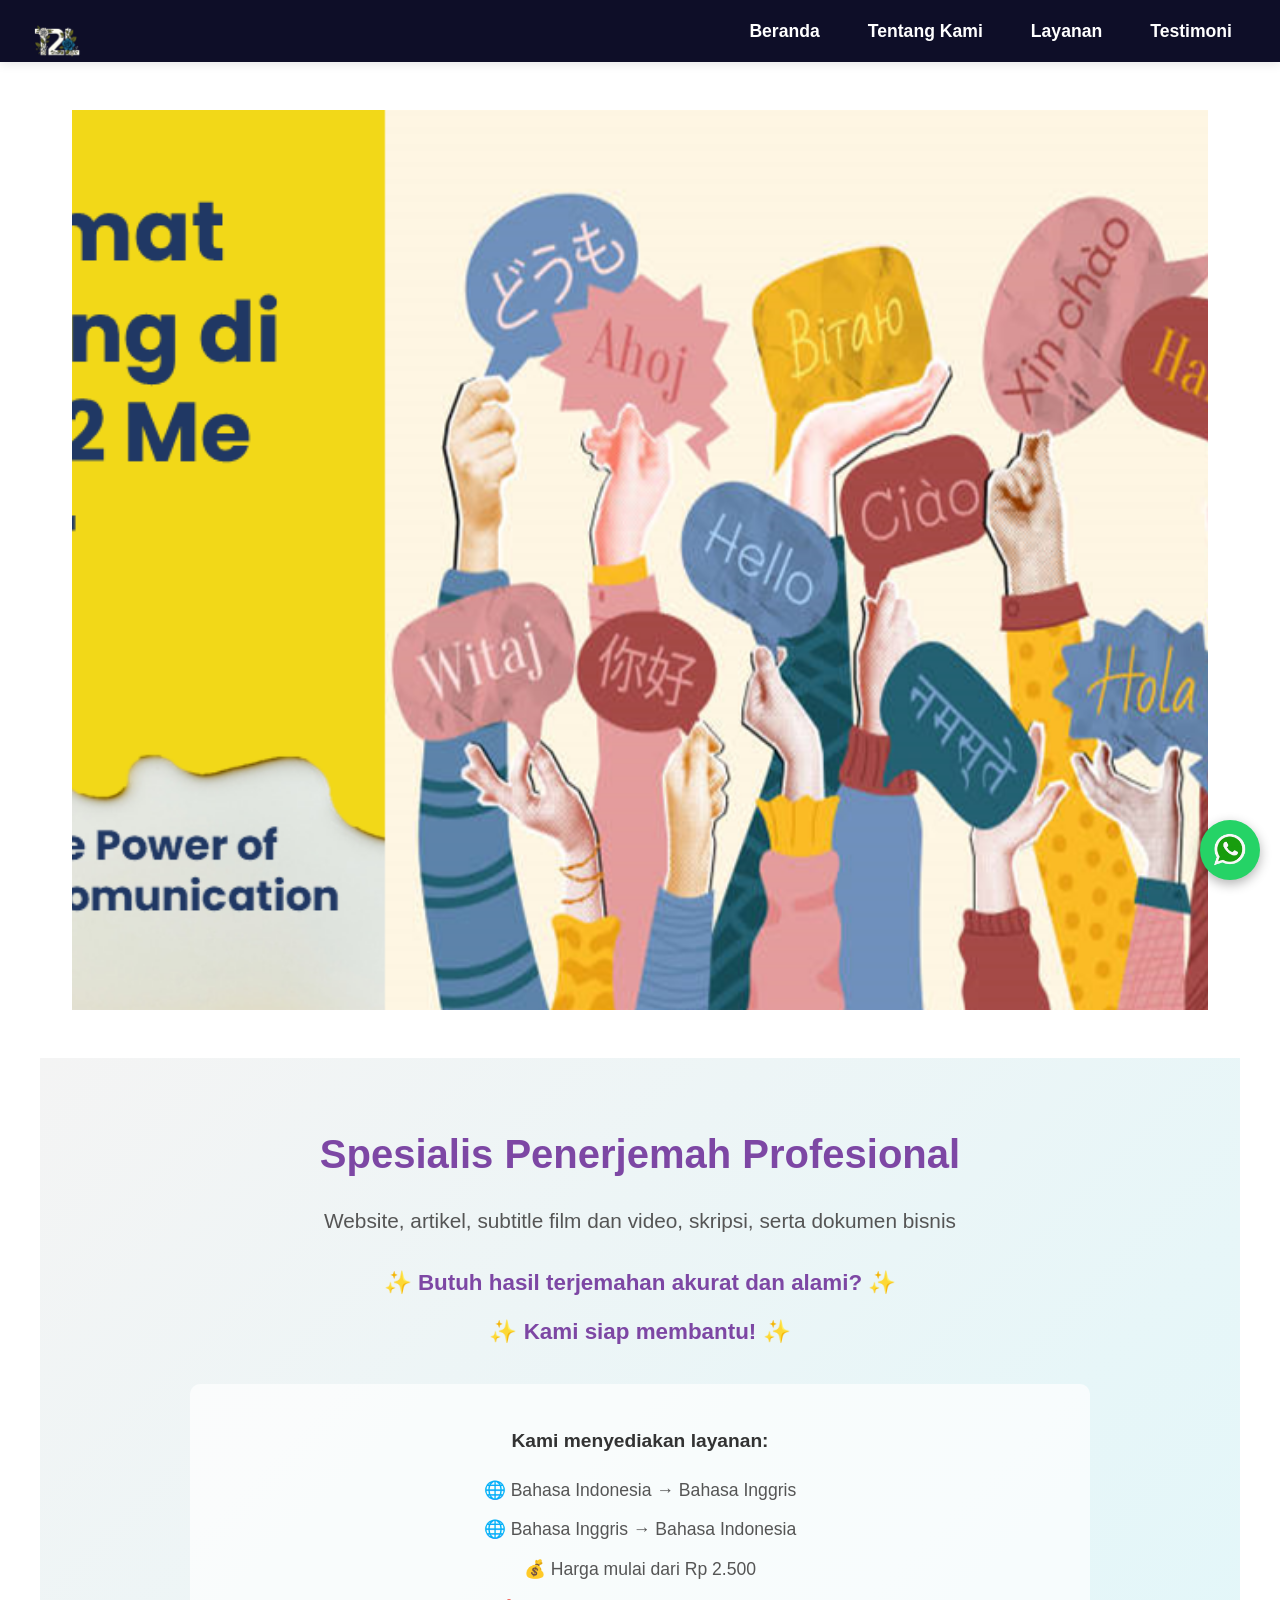
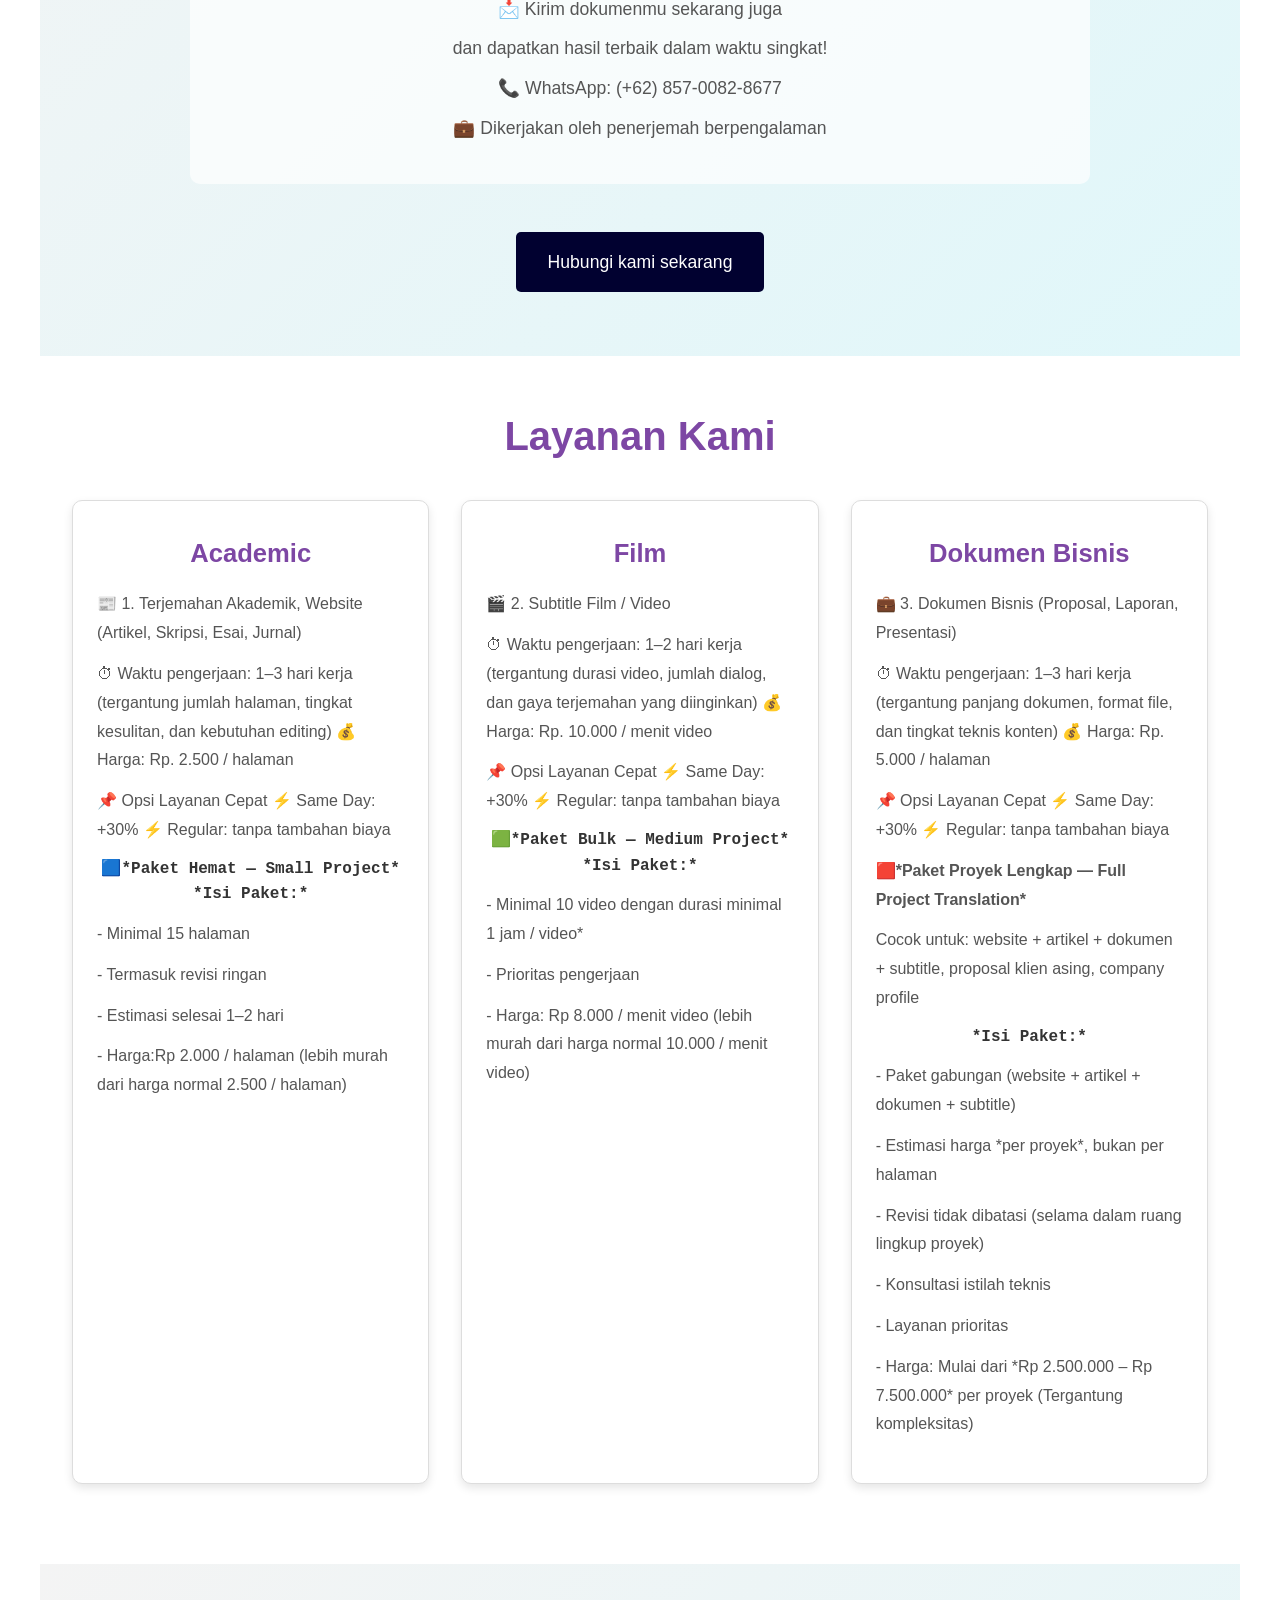
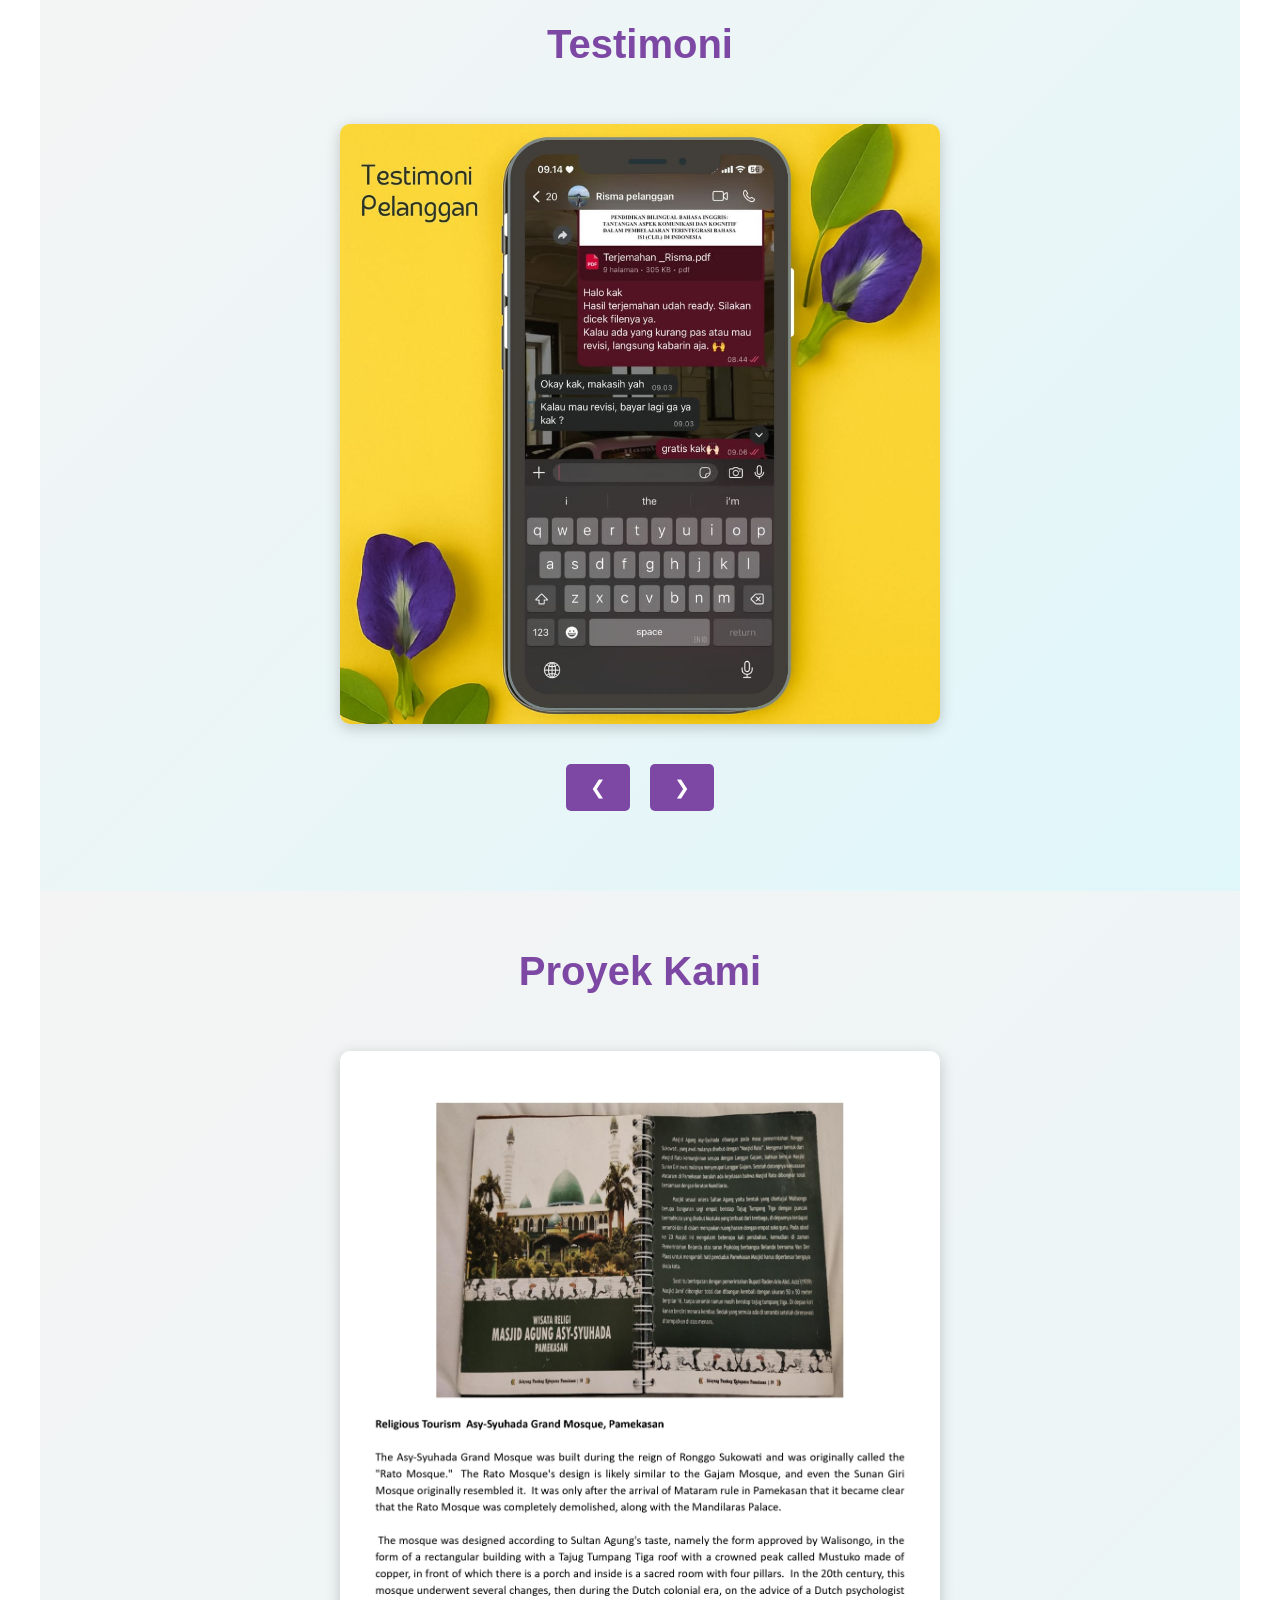
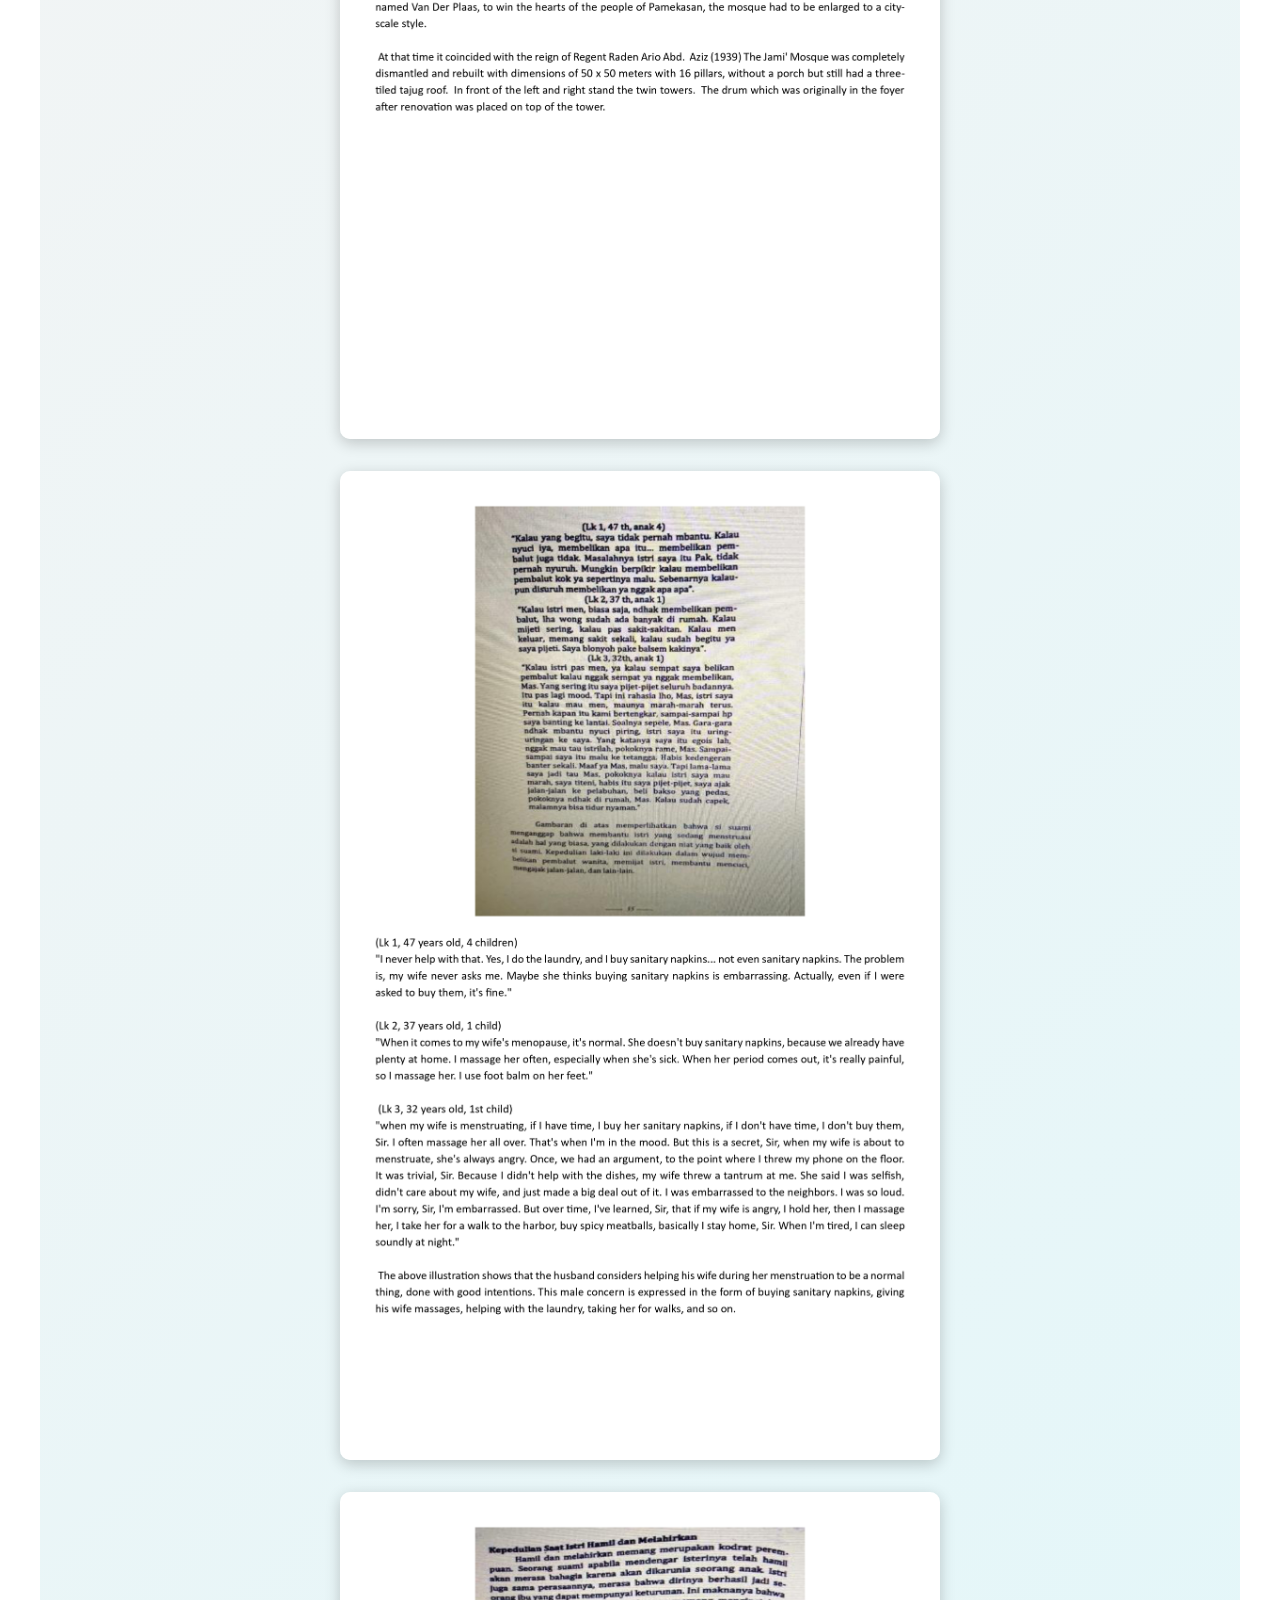
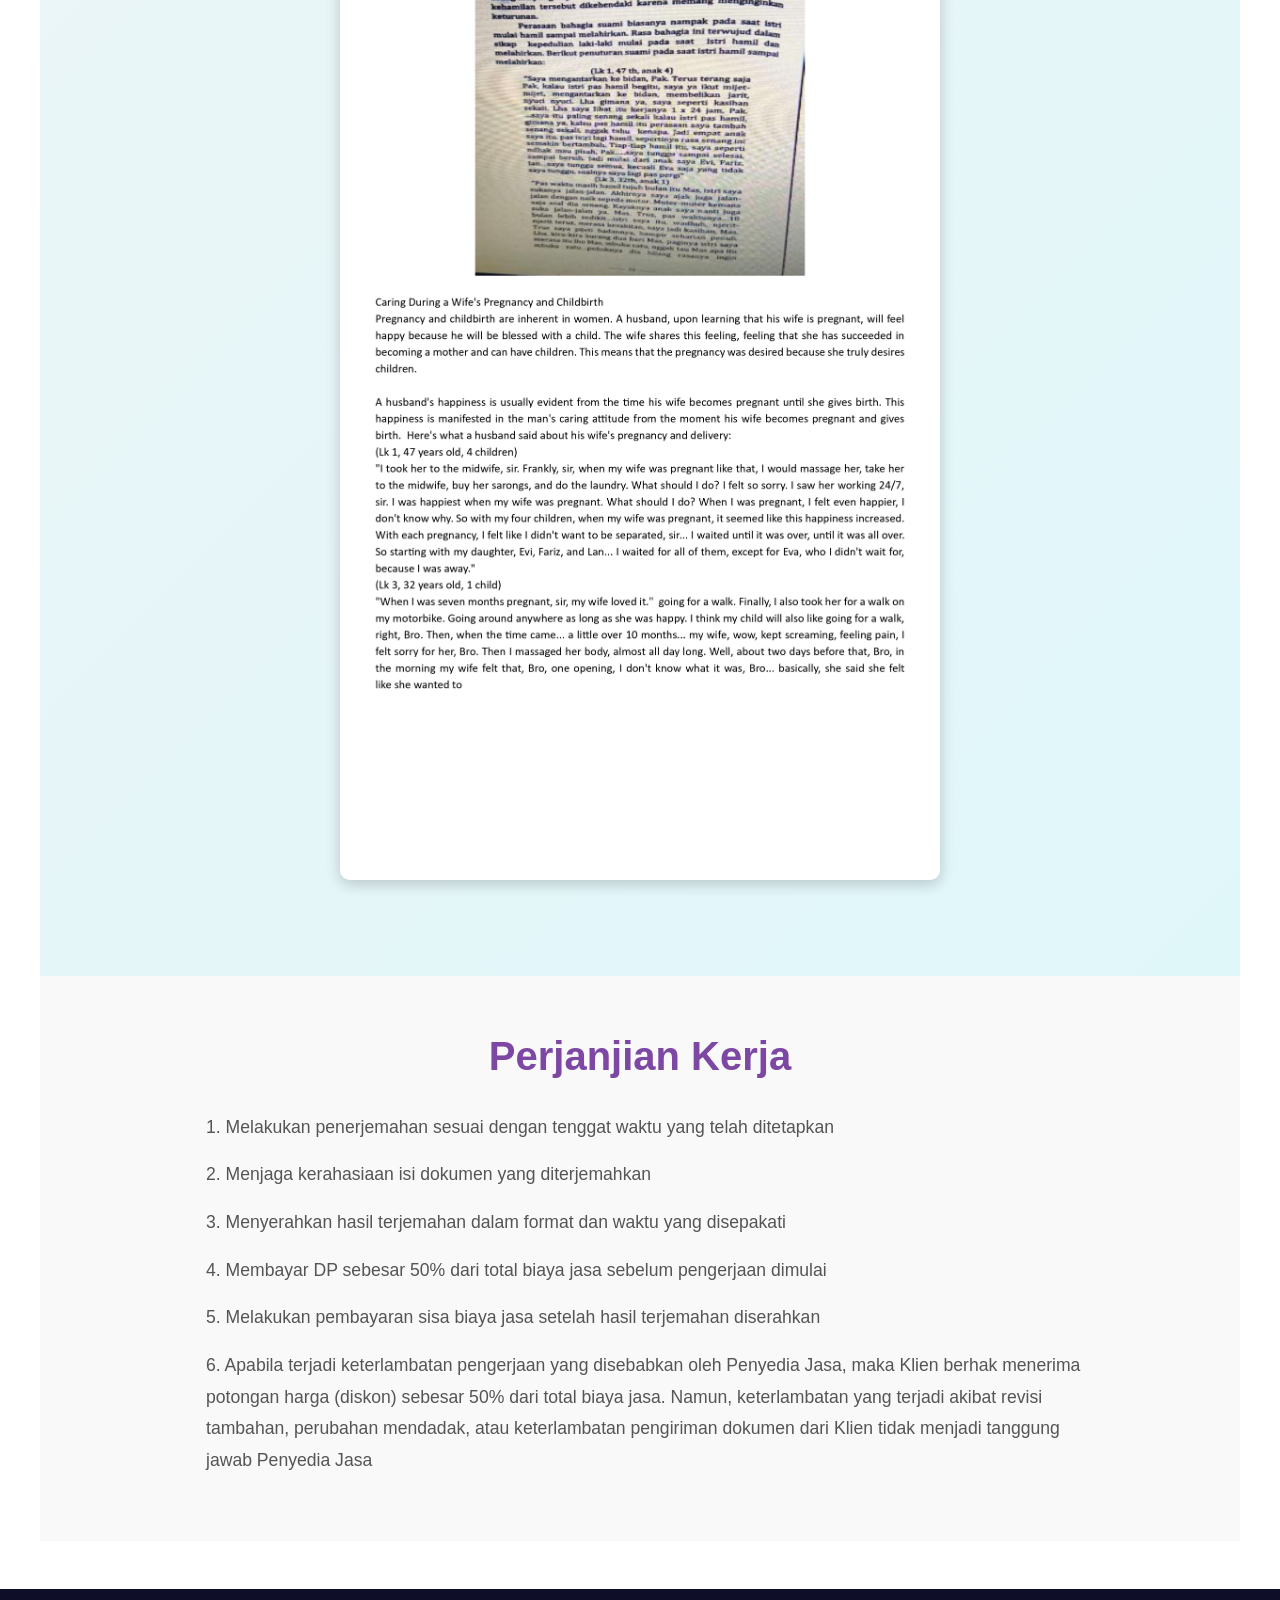
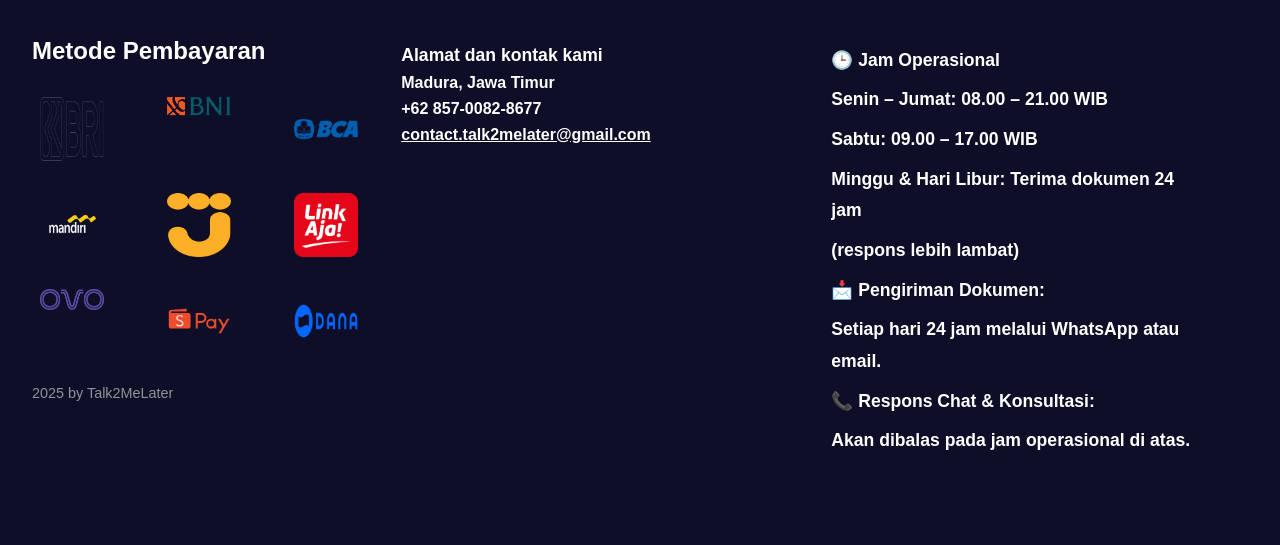
<file: index.html>
<!DOCTYPE html>
<html lang="en">
<head>
    <meta charset="UTF-8">
    <meta name="viewport" content="width=device-width, initial-scale=1.0">
    <title>Navigation Bar</title>
    <link rel="stylesheet" href="styles.css">
    <script src="script.js"></script>
</head>
<body>
    <nav class="navbar">
        <div class="header-left">
            <img class="logo" src="Logoo.png">
        </div>
        <div class="navdiv">
            <div class="logo"><a href="#"></a></div>
            <div class="hamburger" onclick="toggleMenu()">&#9776;</div>
            <ul id="nav-menu">
                <li><a href="#home" onclick="smoothScroll('#home')">Beranda</a></li>
                <li><a href="#about" onclick="smoothScroll('#about')">Tentang Kami</a></li>
                <li><a href="#services" onclick="smoothScroll('#services')">Layanan</a></li>
                <li><a href="#testimoni" onclick="smoothScroll('#testimoni')">Testimoni</a></li>
            </ul>
        </div>
    </nav>
<section id="home">
    <div class="home-content">
    </div>
</section>
<section id="about" class="hero">
    <div class="hero-content">
        <h2>Spesialis Penerjemah Profesional</h2>
        <p class="hero-subtitle">Website, artikel, subtitle film dan video, skripsi, serta dokumen bisnis</p>
        <p class="hero-highlight">✨ Butuh hasil terjemahan akurat dan alami? ✨</p>
        <p class="hero-highlight">✨ Kami siap membantu! ✨</p>
        <div class="hero-services">
            <p class="service-title">Kami menyediakan layanan:</p>
            <p>🌐 Bahasa Indonesia → Bahasa Inggris</p>
            <p>🌐 Bahasa Inggris → Bahasa Indonesia</p>
            <p>💰 Harga mulai dari Rp 2.500</p>
            <p>📩 Kirim dokumenmu sekarang juga</p>
            <p>dan dapatkan hasil terbaik dalam waktu singkat!</p>
            <p>📞 WhatsApp: (+62) 857-0082-8677</p>
            <p>💼 Dikerjakan oleh penerjemah berpengalaman</p>
        </div>
        <a href="#contact" class="btn" onclick="smoothScroll('#contact')">Hubungi kami sekarang</a>
    </div>
</section>
    <section id="services">
        <div class="services-content">
        <h2>Layanan Kami</h2>
            <div class="services">
                <div class="service">
                    <h3>Academic</h3>
                    <p>📰 1. Terjemahan Akademik, Website (Artikel, Skripsi, Esai, Jurnal)</p>
                    <p>⏱ Waktu pengerjaan: 1–3 hari kerja (tergantung jumlah halaman, tingkat kesulitan, dan kebutuhan editing)
                    💰 Harga: Rp. 2.500 / halaman</p>
                    <p>📌 Opsi Layanan Cepat
                    ⚡ Same Day: +30%
                    ⚡ Regular: tanpa tambahan biaya</p>
                    <p><pre><strong>🟦*Paket Hemat — Small Project*</strong></pre>
                    <pre><strong>*Isi Paket:*</strong></pre>
                    <p>- Minimal 15 halaman</p>
                    <p>- Termasuk revisi ringan</p>
                    <p>- Estimasi selesai 1–2 hari</p>
                    <p>- Harga:Rp 2.000 / halaman (lebih murah dari harga normal 2.500 / halaman)</p>
                </p>
                </div>
                <div class="service">
                    <h3>Film</h3>
                    <p>🎬 2. Subtitle Film / Video</p>
                    <p>⏱ Waktu pengerjaan: 1–2 hari kerja (tergantung durasi video, jumlah dialog, dan gaya terjemahan yang diinginkan)
                    💰 Harga: Rp. 10.000 / menit video</p>
                    <p>📌 Opsi Layanan Cepat
                    ⚡ Same Day: +30%
                    ⚡ Regular: tanpa tambahan biaya</p>
                    <p><pre><strong>🟩*Paket Bulk — Medium Project*</strong></pre>
                    <pre><strong>*Isi Paket:*</strong></pre>
                    <p>- Minimal 10 video dengan durasi minimal 1 jam / video*</p>
                    <p>- Prioritas pengerjaan</p>
                    <p>- Harga: Rp 8.000 / menit video (lebih murah dari harga normal 10.000 / menit video)</p>
                    </p>
                </div>
                <div class="service">
                    <h3>Dokumen Bisnis</h3>
                    <p>💼 3. Dokumen Bisnis (Proposal, Laporan, Presentasi)</p>
                    <p>⏱ Waktu pengerjaan: 1–3 hari kerja (tergantung panjang dokumen, format file, dan tingkat teknis konten)
                    💰 Harga: Rp. 5.000 / halaman </p>
                    <p>📌 Opsi Layanan Cepat
                    ⚡ Same Day: +30%
                    ⚡ Regular: tanpa tambahan biaya</p>
                    <p><strong>🟥*Paket Proyek Lengkap — Full Project Translation*</strong>
                    <p>Cocok untuk: website + artikel + dokumen + subtitle, proposal klien asing, company profile</p>
                    <pre><strong>*Isi Paket:*</strong></pre>
                    <p>- Paket gabungan (website + artikel + dokumen + subtitle)</p>
                    <p>- Estimasi harga *per proyek*, bukan per halaman</p>
                    <p>- Revisi tidak dibatasi (selama dalam ruang lingkup proyek)</p>
                    <p>- Konsultasi istilah teknis</p>
                    <p>- Layanan prioritas</p>
                    <p>- Harga: Mulai dari *Rp 2.500.000 – Rp 7.500.000* per proyek
                    (Tergantung kompleksitas)</p>
                    </p>
                </div>
            </div>
        </div>
    </section>
    <section id="testimoni" class="testimoni">
        <h2>Testimoni</h2>
        <div class="testimoni-gallery">
            <div class="slider" id="slider">
                <div class="slide"><img src="foto testimoni1.jpg" alt="testimoni Risma" onclick="openModal('foto testimoni1.jpg')"></div>
                <div class="slide"><img src="foto testimoni2.jpg" alt="testimoni Unair" onclick="openModal('foto testimoni2.jpg')"></div>
                <div class="slide"><img src="foto testimoni3.jpg" alt="testimoni Unimed" onclick="openModal('foto testimoni3.jpg')"></div>
                <div class="slide"><img src="foto testimoni4.jpg" alt="testimoni Winda" onclick="openModal('foto testimoni4.jpg')"></div>
            </div>
            <div class="slider-controls">
                <button onclick="prevSlide()">&#10094;</button>
                <button onclick="nextSlide()">&#10095;</button>
            </div>
        </div>
    </section>
    <section id="project" class="project">
        <h2>Proyek Kami</h2>
        <div class="project-gallery">
            <div class="project-slider" id="projectSlider">
                <div class="project-slide"><img src="project1.jpg" alt="Hasil Proyek 1" onclick="openModal('project1.jpg')"></div>
                <div class="project-slide"><img src="project2.jpg" alt="Hasil Proyek 2" onclick="openModal('project2.jpg')"></div>
                <div class="project-slide"><img src="project3.jpg" alt="Hasil Proyek 3" onclick="openModal('project3.jpg')"></div>
            </div>
            <!--Project Slider Controls
            <div class="project-slider-controls">
                <button onclick="prevProjectSlide()">&#10094;</button>
                <button onclick="nextProjectSlide()">&#10095;</button>
            </div> -->
        </div>
    </section>

    <section id="agreement" class="agreement-section">
        <h2>Perjanjian Kerja</h2>
        <div class="agreement-content">
            <p>1. Melakukan penerjemahan sesuai dengan tenggat waktu yang telah ditetapkan</p>
            <p>2. Menjaga kerahasiaan isi dokumen yang diterjemahkan</p>
            <p>3. Menyerahkan hasil terjemahan dalam format dan waktu yang disepakati</p>
            <p>4. Membayar DP sebesar 50% dari total biaya jasa sebelum pengerjaan dimulai</p>
            <p>5. Melakukan pembayaran sisa biaya jasa setelah hasil terjemahan diserahkan</p>
            <p>6. Apabila terjadi keterlambatan pengerjaan yang disebabkan oleh Penyedia Jasa, maka Klien berhak menerima potongan harga (diskon) sebesar 50% dari total biaya jasa. Namun, keterlambatan yang terjadi akibat revisi tambahan, perubahan mendadak, atau keterlambatan pengiriman dokumen dari Klien tidak menjadi tanggung jawab Penyedia Jasa</p>
        </div>
    </section>

    <footer class="footer">
	    <div class="footer-left">
		    <h3>Metode Pembayaran</h3>
		    <div class="bank">
			    <img src="bri.png" alt="bri">
			    <img src="bni.webp" alt="bni">
			    <img src="bca.png" alt="bca">
			    <img src="mandiri.png" alt="mandiri">
			    <img src="jago.png" alt="jago">
			    <img src="LinkAja.webp" alt="linkAja">
			    <img src="ovo.png" alt="ovo">
			    <img src="Spay.png" alt="shopeepay">
			    <img src="dana.png" alt="dana">
		    </div>
            <p class="footer-copyright">2025 by Talk2MeLater</p>
	    </div>
	    <div class="footer-center">
		    <div>
			    <i class="fa fa-map-marker"></i>
			    <p><span>Alamat dan kontak kami</span>Madura, Jawa Timur</p>
		    </div>
		    <div>
			    <i class="fa fa-phone"></i>
			    <p>+62 857-0082-8677</p>
		    </div>
		    <div>
			    <i class="fa fa-envelope"></i>
			    <p><a href="#">contact.talk2melater@gmail.com</a></p>
		    </div>
	    </div>
	    <div class="footer-right">
		    <p class="operational-hours">
			    <span>🕒 Jam Operasional</span>
			    <span>Senin – Jumat: 08.00 – 21.00 WIB</span>
                <span>Sabtu: 09.00 – 17.00 WIB</span>
                <span>Minggu & Hari Libur: Terima dokumen 24 jam</span>
                <span>(respons lebih lambat)</span>
                <span>📩 Pengiriman Dokumen:</span>
                <span>Setiap hari 24 jam melalui WhatsApp atau email.</span>
                <span>📞 Respons Chat & Konsultasi:</span>
                <span>Akan dibalas pada jam operasional di atas.</span>
            </p>
	    </div>
    </footer>

    <!-- Modal -->
    <div id="imageModal" class="modal">
        <span class="close" onclick="closeModal()">&times;</span>
        <img class="modal-content" id="modalImage">
    </div>
    <!-- WhatsApp Floating Button -->
    <a href="https://wa.me/6285700828677?text=Halo,%20saya%20ingin%20bertanya%20tentang%20jasa%20terjemahan%20Anda." class="whatsapp-float" target="_blank" title="Chat WhatsApp">
    <img src="whatsapp-icon.png" alt="WhatsApp Chat" class="whatsapp-icon">
    <!-- Atau gunakan Font Awesome: <i class="fab fa-whatsapp whatsapp-icon"></i> -->
    </a>
</body>
</html>
</file>
<file: styles.css>
/* ===== RESET & BASE STYLES ===== */
* { 
    margin: 0;
    padding: 0;
    box-sizing: border-box;
    text-decoration: none; 
}

html {
    scroll-behavior: smooth;
    font-size: 16px;
}

body {
    font-family: 'Lucida Sans', 'Lucida Sans Regular', 'Lucida Grande', 'Lucida Sans Unicode', Geneva, Verdana, sans-serif;
    line-height: 1.6;
    color: #333;
    overflow-x: hidden;
}

/* ===== NAVIGATION ===== */
.navbar {
    background: #0e0e28;
    padding: 0.5rem 1rem;
    position: sticky;
    top: 0;
    z-index: 999;
    box-shadow: 0 2px 10px rgba(0,0,0,0.1);
}

.header-left {
    float: left;
    padding: 0.5rem 0;
}

.header-left img {
    height: 50px;
}

.navdiv {
    display: flex;
    justify-content: space-between;
    align-items: center;
    max-width: 1200px;
    margin: 0 auto;
}

.logo a {
    color: white;
    font-size: clamp(1.2rem, 3vw, 1.8rem);
    font-weight: 600;
    padding: 0 0.75rem;
    transition: all 0.3s;
}

.logo a:hover {
    background-color: rgba(255, 255, 255, 0.3);
}

/* Navigation Menu */
#nav-menu {
    list-style: none;
    display: flex;
    align-items: center;
    gap: 1rem;
}

#nav-menu li {
    display: inline-block;
}

#nav-menu a {
    color: white;
    font-size: clamp(0.9rem, 2vw, 1.1rem);
    font-weight: 600;
    padding: 0.5rem 1rem;
    transition: all 0.3s;
    border-radius: 5px;
}

#nav-menu a:hover {
    background-color: rgba(255, 255, 255, 0.3);
    color: #eadb06;
}

/* Hamburger Menu */
.hamburger {
    display: none;
    font-size: 2rem;
    color: white;
    cursor: pointer;
    background: none;
    border: none;
    padding: 0.5rem;
}

/* ===== HOME SECTION ===== */
#home {
    min-height: 100vh;
    width: 100%;
}

.home-content {
    min-height: 100vh;
    width: 100%;
    background-image: url('./header.PNG');
    background-size: cover;
    background-position: center;
    background-repeat: no-repeat;
    position: relative;
}

/* ===== HERO SECTION ===== */
.hero {
    background: linear-gradient(135deg, #f4f4f4, #e0f7fa);
    padding: 4rem 2rem;
    text-align: center;
    animation: fadeIn 1s ease-in;
}

.hero-content {
    max-width: 900px;
    margin: 0 auto;
}

.hero h2 {
    font-size: clamp(1.8rem, 5vw, 2.5rem);
    color: #7D47A4;
    margin-bottom: 1rem;
}

.hero-subtitle {
    font-size: clamp(1rem, 3vw, 1.3rem);
    color: #555;
    margin-bottom: 1.5rem;
}

.hero-highlight {
    font-size: clamp(1.1rem, 3vw, 1.4rem);
    color: #7D47A4;
    font-weight: bold;
    margin: 0.5rem 0;
}

.hero-services {
    background: rgba(255, 255, 255, 0.7);
    padding: 2rem;
    border-radius: 10px;
    margin: 2rem 0;
    text-align: left;
}

.hero-services .service-title {
    font-weight: bold;
    font-size: clamp(1rem, 3vw, 1.2rem);
    margin-bottom: 1rem;
    color: #333;
}

.hero-services p {
    margin: 0.5rem 0;
    font-size: clamp(0.9rem, 2.5vw, 1.1rem);
}

.btn {
    background-color: rgb(1, 1, 48);
    color: white;
    padding: 1rem 2rem;
    text-decoration: none;
    border-radius: 5px;
    display: inline-block;
    transition: all 0.3s;
    font-size: clamp(0.9rem, 2.5vw, 1.1rem);
    margin-top: 1rem;
}

.btn:hover {
    background-color: #eadb06;
    color: #000;
    transform: scale(1.05);
}

/* ===== SECTIONS ===== */
section {
    padding: 3rem 1.5rem;
    max-width: 1200px;
    margin: 0 auto;
}

section h2 {
    font-size: clamp(1.8rem, 4vw, 2.5rem);
    margin-bottom: 1.5rem;
    color: #7D47A4;
    text-align: center;
}

section p {
    font-size: clamp(0.9rem, 2.5vw, 1.1rem);
    line-height: 1.8;
    color: #555;
    text-align: center;
    margin: 0.75rem 0;
}

/* ===== SERVICES SECTION ===== */
.services-content {
    width: 100%;
    text-align: center;
    margin-bottom: 2rem;
}

.services {
    display: grid;
    grid-template-columns: repeat(auto-fit, minmax(280px, 1fr));
    gap: 2rem;
    margin-top: 2rem;
}

.service {
    padding: 2rem 1.5rem;
    border: 1px solid #ddd;
    border-radius: 10px;
    box-shadow: 0 4px 10px rgba(0,0,0,0.1);
    transition: transform 0.3s, box-shadow 0.3s;
    text-align: center;
    background: white;
}

.service:hover {
    transform: translateY(-10px);
    box-shadow: 0 8px 20px rgba(125, 71, 164, 0.2);
}

.service h3 {
    color: #7D47A4;
    font-size: clamp(1.3rem, 3vw, 1.6rem);
    margin-bottom: 1rem;
}

.service p {
    font-size: clamp(0.85rem, 2vw, 1rem);
    text-align: left;
    margin: 0.75rem 0;
}

/* ===== TESTIMONIAL SECTION ===== */
#testimoni {
    background: linear-gradient(135deg, #f4f4f4, #e0f7fa);
    padding: 3rem 1.5rem;
}

.testimoni-gallery {
    position: relative;
    overflow: hidden;
    width: 100%;
    max-width: 800px;
    margin: 2rem auto;
}

.slider {
    display: flex;
    transition: transform 0.5s ease;
}

.slide {
    min-width: 100%;
    display: flex;
    justify-content: center;
    align-items: center;
    padding: 1rem;
}

.slide img {
    width: 100%;
    max-width: 600px;
    height: auto;
    border-radius: 10px;
    box-shadow: 0 4px 15px rgba(0,0,0,0.2);
    cursor: pointer;
    transition: transform 0.3s;
}

.slide img:hover {
    transform: scale(1.02);
}

.slider-controls {
    text-align: center;
    margin-top: 1.5rem;
}

.slider-controls button {
    background: #7D47A4;
    color: white;
    border: none;
    padding: 0.75rem 1.5rem;
    margin: 0 0.5rem;
    border-radius: 5px;
    cursor: pointer;
    font-size: 1.2rem;
    transition: all 0.3s;
}

.slider-controls button:hover {
    background: #5a2f7a;
    transform: scale(1.1);
}

/* ===== PROJECT SECTION ===== */
#project {
    background: linear-gradient(135deg, #f4f4f4, #e0f7fa);
    padding: 3rem 1.5rem;
}

.project-gallery {
    position: relative;
    overflow: hidden;
    width: 100%;
    max-width: 800px;
    margin: 2rem auto;
}

.projectSlider {
    display: flex;
    transition: transform 0.5s ease;
}

.project-slide {
    min-width: 100%;
    display: flex;
    justify-content: center;
    align-items: center;
    padding: 1rem;
}

.project-slide img {
    width: 100%;
    max-width: 600px;
    height: auto;
    border-radius: 10px;
    box-shadow: 0 4px 15px rgba(0,0,0,0.2);
    cursor: pointer;
    transition: transform 0.3s;
}

.project-slide img:hover {
    transform: scale(1.02);
}

.project-slider-controls {
    text-align: center;
    margin-top: 1.5rem;
}

.project-slider-controls button {
    background: #7D47A4;
    color: white;
    border: none;
    padding: 0.75rem 1.5rem;
    margin: 0 0.5rem;
    border-radius: 5px;
    cursor: pointer;
    font-size: 1.2rem;
    transition: all 0.3s;
}

.project-slider-controls button:hover {
    background: #5a2f7a;
    transform: scale(1.1);
}

/* ===== AGREEMENT SECTION ===== */
.agreement-section {
    background: #f9f9f9;
    padding: 3rem 1.5rem;
}

.agreement-content {
    max-width: 900px;
    margin: 0 auto;
    text-align: left;
}

.agreement-content p {
    text-align: left;
    margin: 1rem 0;
    padding-left: 1rem;
}

/* ===== FOOTER ===== */
.footer {
    background-color: #0e0e28;
    width: 100%;
    text-align: left;
    font: bold 16px sans-serif;
    padding: 3rem 2rem;
    margin-top: 3rem;
    color: white;
}

.footer .footer-left,
.footer .footer-center,
.footer .footer-right {
    display: inline-block;
    vertical-align: top;
    width: 100%;
    margin-bottom: 2rem;
}

.footer h3 {
    color: white;
    margin: 0 0 1.5rem 0;
    font-size: clamp(1.2rem, 3vw, 1.5rem);
}

.footer .footer-left .bank {
    display: grid;
    grid-template-columns: repeat(auto-fit, minmax(80px, 1fr));
    gap: 1rem;
    margin-top: 1rem;
}

.footer .footer-left img {
    width: 100%;
    max-width: 80px;
    height: auto;
    padding: 0.5rem;
    border-radius: 5px;
}

.footer .footer-copyright {
    color: #8f9296;
    font-size: 0.9rem;
    font-weight: normal;
    margin-top: 1.5rem;
}

.footer .footer-center p,
.footer .footer-right p {
    color: white;
    font-size: clamp(0.85rem, 2vw, 1rem);
    margin: 0.5rem 0;
}

.footer .footer-center p span,
.footer .operational-hours span {
    display: block;
    font-weight: bold;
    font-size: clamp(1rem, 2.5vw, 1.1rem);
    margin-bottom: 0.5rem;
}

.footer .footer-center p a {
    color: white;
    text-decoration: underline;
}

.operational-hours {
    line-height: 1.8;
    color: white;
    font-size: clamp(0.85rem, 2vw, 1rem);
    font-weight: normal;
}

/* ===== MODAL ===== */
.modal {
    display: none;
    position: fixed;
    z-index: 1000;
    left: 0;
    top: 0;
    width: 100%;
    height: 100%;
    overflow: auto;
    background-color: rgba(0,0,0,0.9);
}

.modal-content {
    margin: 5% auto;
    display: block;
    width: 90%;
    max-width: 700px;
    animation: zoom 0.6s;
}

@keyframes zoom {
    from { transform: scale(0); }
    to { transform: scale(1); }
}

.close {
    position: absolute;
    top: 15px;
    right: 35px;
    color: #f1f1f1;
    font-size: 40px;
    font-weight: bold;
    cursor: pointer;
    transition: color 0.3s;
}

.close:hover {
    color: #bbb;
}

/* ===== WHATSAPP FLOATING BUTTON ===== */
.whatsapp-float {
    position: fixed;
    bottom: 20px;
    right: 20px;
    background-color: #25D366;
    border-radius: 50%;
    width: 60px;
    height: 60px;
    display: flex;
    align-items: center;
    justify-content: center;
    box-shadow: 0 4px 12px rgba(0,0,0,0.3);
    transition: transform 0.3s, box-shadow 0.3s;
    z-index: 998;
    text-decoration: none;
}

.whatsapp-float:hover {
    transform: scale(1.1);
    box-shadow: 0 6px 16px rgba(0,0,0,0.4);
}

.whatsapp-icon {
    width: 35px;
    height: 35px;
}

/* ===== ANIMATIONS ===== */
@keyframes fadeIn {
    from { opacity: 0; transform: translateY(20px); }
    to { opacity: 1; transform: translateY(0); }
}

/* ===== RESPONSIVE MEDIA QUERIES ===== */

/* Mobile Small (320px - 480px) */
@media (max-width: 480px) {
    .header-left img {
        height: 50px;
    }
    
    .navbar {
        padding: 0.5rem;
    }
    
    section {
        padding: 2rem 1rem;
    }
    
    .hero {
        padding: 2rem 1rem;
    }
    
    .hero-services {
        padding: 1.5rem 1rem;
    }
    
    .services {
        grid-template-columns: 1fr;
        gap: 1.5rem;
    }
    
    .service {
        padding: 1.5rem 1rem;
    }
    
    .whatsapp-float {
        width: 50px;
        height: 50px;
        bottom: 15px;
        right: 15px;
    }
    
    .whatsapp-icon {
        width: 28px;
        height: 28px;
    }
    
    .slider-controls button {
        padding: 0.5rem 1rem;
        font-size: 1rem;
    }
}

/* Mobile & Tablet (max-width: 768px) */
@media (max-width: 768px) {
    .hamburger {
        display: block;
        position: absolute;
        right: 1rem;
        top: 50%;
        transform: translateY(-50%);
    }
    
    #nav-menu {
        display: none;
        flex-direction: column;
        position: absolute;
        top: 100%;
        left: 0;
        width: 100%;
        background-color: #0e0e28;
        padding: 1rem 0;
        box-shadow: 0 4px 10px rgba(0,0,0,0.3);
    }
    
    #nav-menu.active {
        display: flex;
    }
    
    #nav-menu li {
        margin: 0;
        width: 100%;
        text-align: center;
    }
    
    #nav-menu a {
        display: block;
        padding: 1rem;
        width: 100%;
    }
    
    .navdiv {
        position: relative;
    }
    
    .footer .footer-left,
    .footer .footer-center,
    .footer .footer-right {
        width: 100%;
        text-align: center;
        margin-bottom: 2rem;
    }
    
    .footer .footer-left .bank {
        justify-items: center;
    }
    
    .agreement-content p {
        padding-left: 0;
    }
}

/* Tablet (769px - 1024px) */
@media (min-width: 769px) and (max-width: 1024px) {
    .services {
        grid-template-columns: repeat(2, 1fr);
    }
    
    .footer .footer-left,
    .footer .footer-center,
    .footer .footer-right {
        width: 48%;
        margin: 1%;
    }
    
    .footer .footer-right {
        width: 100%;
    }
}

/* Desktop (min-width: 1025px) */
@media (min-width: 1025px) {
    .footer .footer-left {
        width: 30%;
    }
    
    .footer .footer-center {
        width: 35%;
    }
    
    .footer .footer-right {
        width: 30%;
    }
    
    .services {
        grid-template-columns: repeat(3, 1fr);
    }
}

/* Large Desktop (min-width: 1200px) */
@media (min-width: 1200px) {
    .navbar,
    section {
        padding-left: 2rem;
        padding-right: 2rem;
    }
}
</file>
